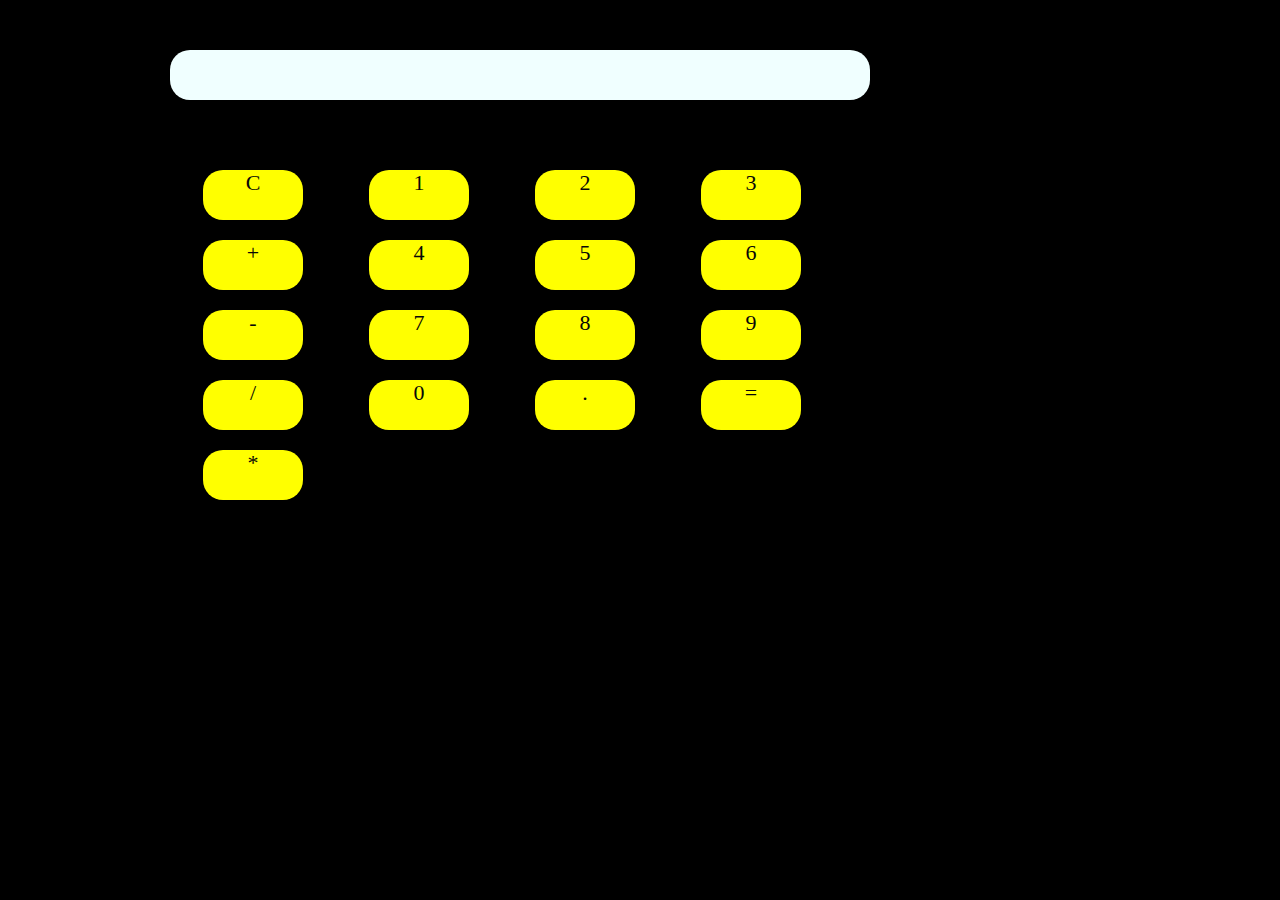
<file: lab2/Cals/index.html>
<!DOCTYPE html>
<html lang="en">
<head>
    <meta charset="UTF-8">
    <meta http-equiv="X-UA-Compatible" content="IE=edge">
    <meta name="viewport" content="width=device-width, initial-scale=1.0">
    <link rel="stylesheet" href="./css/style.css">
</head>
<body>
    <div class="calc">
    </div>
    <script src="./js/app.js"></script>
</body>
</html>
</file>
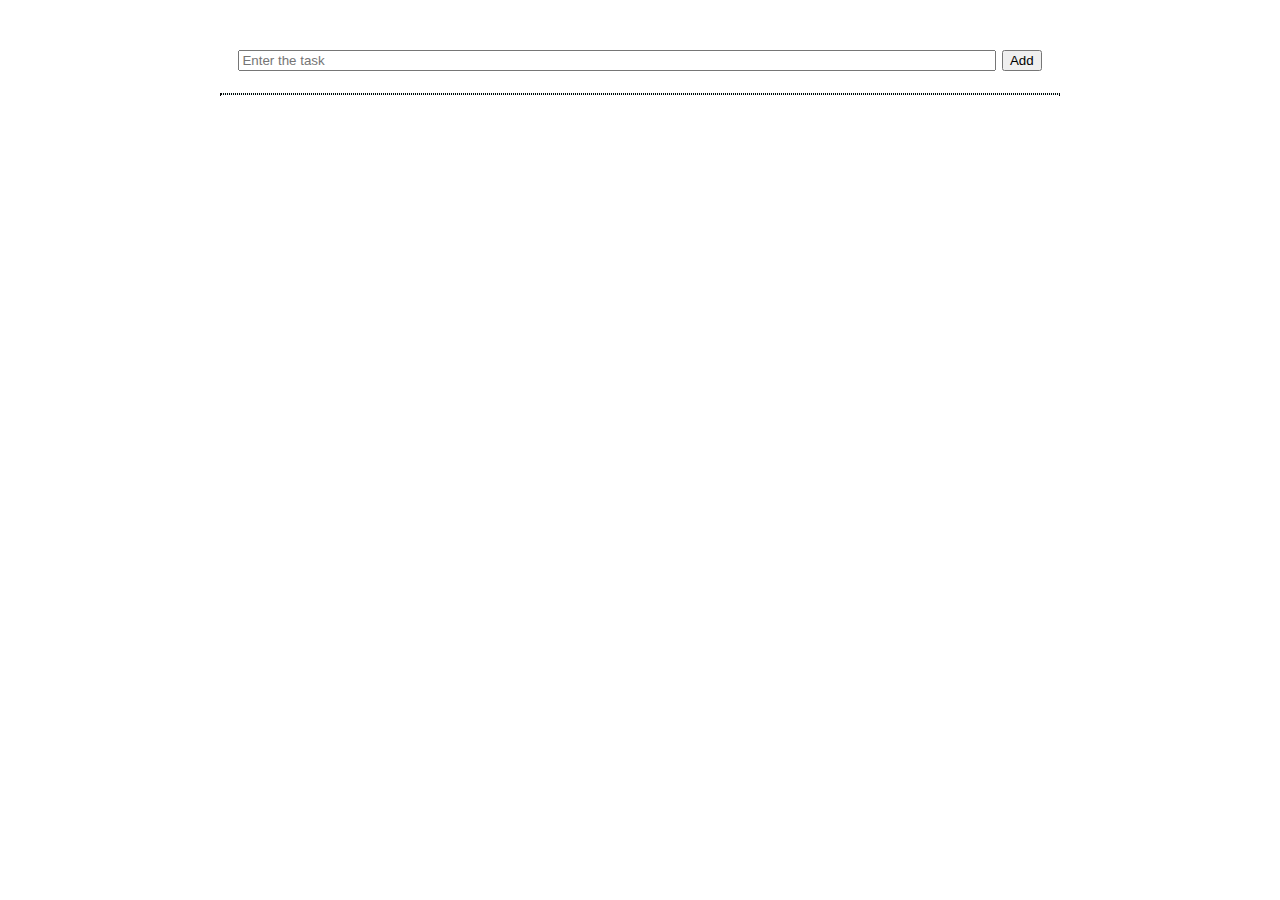
<file: lab2/ToDo/index.html>
<!DOCTYPE html>
<html lang="en">
<head>
    <meta charset="UTF-8">
    <meta name="viewport" content="width=device-width, initial-scale=1.0">
    <link rel="stylesheet" href="./css/style.css">
</head>
<body>
    <header class="header">
        <form onsubmit="addTask(); return false">
            <input type="text" placeholder="Enter the task" class="input" >
            <input type="submit" value="Add" >
        </form> 
    </header>
    <main>
        <ul class="list"></ul>
    </main>
    <script src="./js/app.js"></script>
</body>
</html>
</file>
<file: lab2/Cals/css/style.css>
body{
    font-size: 22px;
    color: #070707;
    max-width: 940px;
    margin: 0 auto;
    text-align: center;
    background: black;
}

p{
    margin: 50px auto;
    text-align: center;
    width: 700px;
    height: 50px;
    background-color: #F0FFFF;
    border-radius: 20px;
}

.calc  {
    display: flex;
    flex-wrap: wrap;
    align-items: flex-end;
    justify-items: space-between;
    max-width: 700px;
}

.button {
    width: 100px;
    height: 50px;
    background: yellow;
    margin: 20px 33px 0;
    text-align: center;
    border-radius: 20px;

}
</file>
<file: lab2/ToDo/css/style.css>
body{
    font-size: 22px;
    color: #000000;
    max-width: 840px;
    margin: 0 auto;
    text-align: center;
    
}

.input{
    width: 750px;
    margin: 50px 0px 0px 0px;
}

.list{
    list-style: none;
    background-color: #F0FFFF;
    border: 1px dotted #070707;
    text-align: left;
}

.task{
    display: flex;
    flex-wrap: wrap;
    align-items: flex-end;
    justify-items: space-between;
    width: 780px;
    margin: 5px;
}

.text{
    width: 700px;
    overflow-wrap: break-word;
}

.checkbox{
    margin-right: 20px;
}

.deleteButton {
    margin-left: auto;
    color: red;
    border-color: red;
    border-radius: 90%;
    height: 25px;
    width: 25px; 
}

.done{
    margin-left: 37px;
    text-decoration: line-through;
}
</file>
